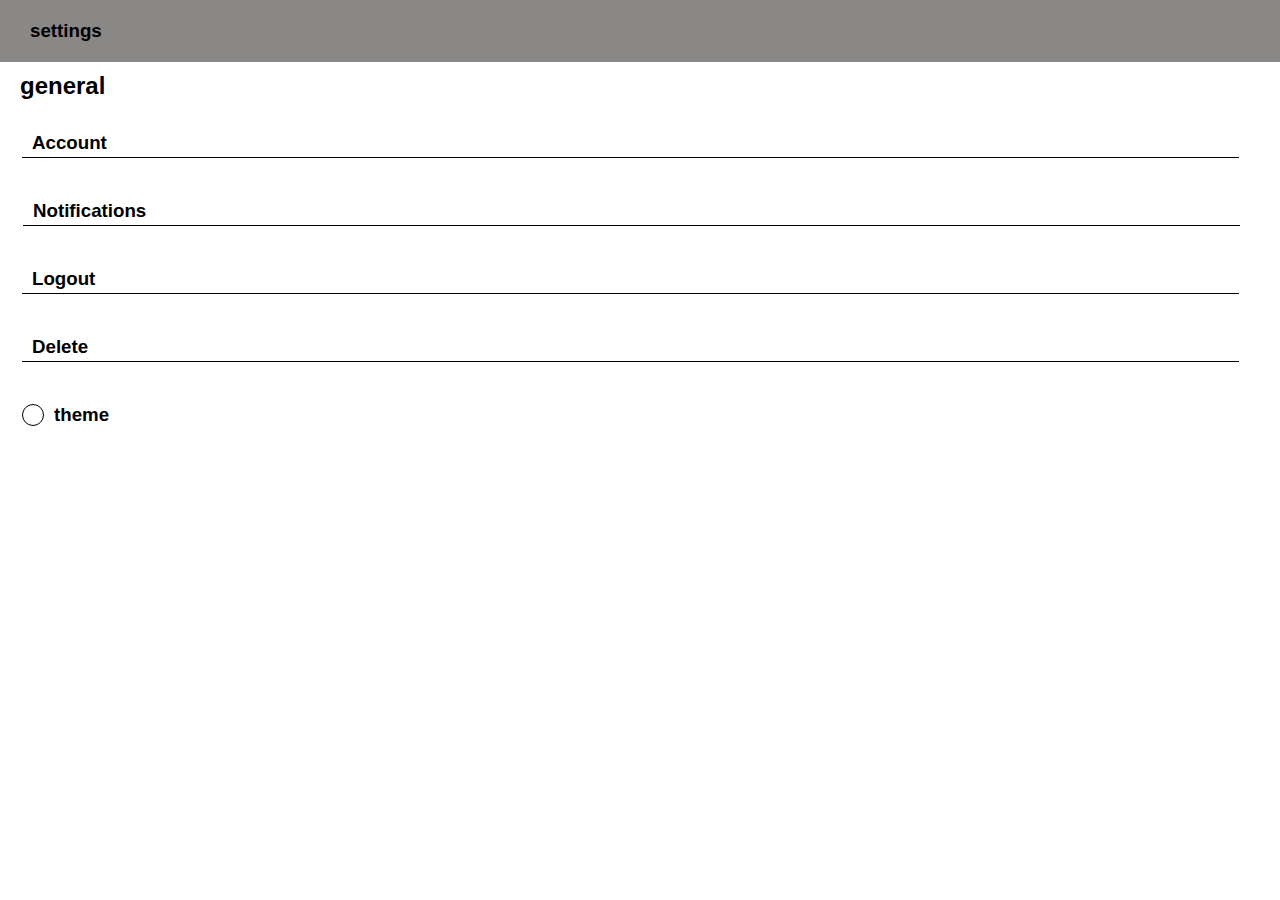
<file: setting/index.html>
<!DOCTYPE html>
<html lang="en">
<head>
    <meta charset="UTF-8">
    <meta name="viewport" content="width=device-width, initial-scale=1.0">
    <title>progect2</title>
    <link rel="stylesheet" href="./style.css">
    <link rel="stylesheet" href="https://cdnjs.cloudflare.com/ajax/libs/font-awesome/6.6.0/css/all.min.css" integrity="sha512-Kc323vGBEqzTmouAECnVceyQqyqdsSiqLQISBL29aUW4U/M7pSPA/gEUZQqv1cwx4OnYxTxve5UMg5GT6L4JJg==" crossorigin="anonymous" referrerpolicy="no-referrer" />
</head>
<body>
<div class="page">
    
    <section class="s1">
        <i class="fa-solid fa-angle-left"></i>
        <h3>settings</h3>
    </section>
    <h2>general</h2>
    <section class="s2">
        <div class="s2__firstdiv">  
           <div class="right"> 
         <i class="fa-solid fa-user"></i> 
            <h3>Account</h3>
           </div>
         <a href="../profile/profile.html" id="ic"> <i class="fa-solid fa-angle-right"></i></a> 
        </div>
        <div class="s2__seconddiv">  
            <div class="right"> 
             <i class="fa-solid fa-bell"></i>
             <h3>Notifications</h3>
            </div>
          <a href="" id="ic"><i class="fa-solid fa-angle-right"></i></a>  
         </div>
         <div class="s2__thirddiv">  
            <div class="right"> 
                <i class="fa-solid fa-right-from-bracket"></i>
             <h3>Logout</h3>
            </div>
          <a href="../Signup/signup.html"> <i class="fa-solid fa-angle-right"></i></a> 
         </div>
         <div class="s2__fourthdiv">  
            <div class="right"> 
                <i class="fa-solid fa-trash"></i>
             <h3>Delete</h3>
            </div>
            <i class="fa-solid fa-angle-right"></i>
         </div>
         <div class="s2__fifthdiv">  
            <div class="right"> 
               <button id="icon"> <i class="fa-solid fa-moon"></i></button>
             <h3><label for="icon">theme</label></h3>
            </div>
         </div>
         
    
    </section>
   
</div>
<script src="./sript.js"></script>
</body>
</html>
</file>
<file: setting/style.css>
*{
   padding: 0px;
   margin: 0px; 
   box-sizing: border-box;
   position: relative;
}
body{
    height: 100svh;
    max-width: 100svw;
    transition:background-color 0.3s,color 0.3s;
    font-family: 'Segoe UI', Tahoma, Geneva, Verdana, sans-serif;
}
.page{
  
        display: flex;
        flex-direction: column;
        flex-wrap: wrap;     
       width: 100%;
       height: 100%;
       box-shadow: 2px 2px 2px 4px grey;
       gap:10px;
}
body.light{
    background-color: white;
    color:black
}
body.dark,a.dark{
    background-color: black;
    color: white;
  
}
a .light{
   
    color:white;
}
a .light{
   
    color:black;
}
.check{
    background-color: black;
}

h2{
    align-self: start;
    padding-left:20px;
}
.s1{
    align-self: start;
    display: flex;
    flex-direction: row;
    padding: 20px;
    gap: 10px;
    background-color: #8a8787; 
    width: 100%;

}
.s2{
  
    display: flex;
    flex-direction: column;
    padding: 5px;
    gap: 40px;
    padding: 19px;
    width: 100%;
   
   
}
.s2__firstdiv{
    display: flex;
    flex-direction: row;
   justify-content: space-between;
   padding: 3px;
   position: relative;
 
}
.s2__firstdiv::before{
    content: " ";
    position: absolute;
    bottom: 0px;
    width: 98%;
    height: .5px;
    background-color: black;
}
.right{
    display: flex;
    flex-direction: row;
    gap: 10px;
}
.s2__seconddiv{
    display: flex;
    flex-direction: row;
    justify-content: space-between;
    gap: 10px;
    padding: 3px;
    padding-left: 4px;
    position: relative;
}
.s2__seconddiv::before{
    content: " ";
    position: absolute;
    bottom: 0px;
    width: 98%;
    height: .5px;
    background-color: black;
}
.s2__thirddiv{
    display: flex;
    flex-direction: row;
    justify-content: space-between;
    gap: 10px;
    padding: 3px;
    position: relative;
}
.s2__thirddiv::before{
    content: " ";
    position: absolute;
    bottom: 0px;
    width: 98%;
    height: .5px;
    background-color: black;
}
.s2__fourthdiv{
    padding: 3px ;
    display: flex;
    flex-direction: row;
    justify-content: space-between;
    gap: 10px;
    position: relative;
  
}
.s2__fourthdiv::before{
    content: " ";
    position: absolute;
    bottom: 0px;
    width: 98%;
    height: .5px;
    background-color: black;
}
.s2__fifthdiv{
    padding: 3px ;
    display: flex;
    flex-direction: row;
    justify-content:start;
    gap: 10px;
}
.s2__fifthdiv .right button{
    border-radius: 50%;
border: 1px solid black;
    background-color: white;
    padding: 10px;
}

a{
    color:#E5D8B5;
}
</file>
